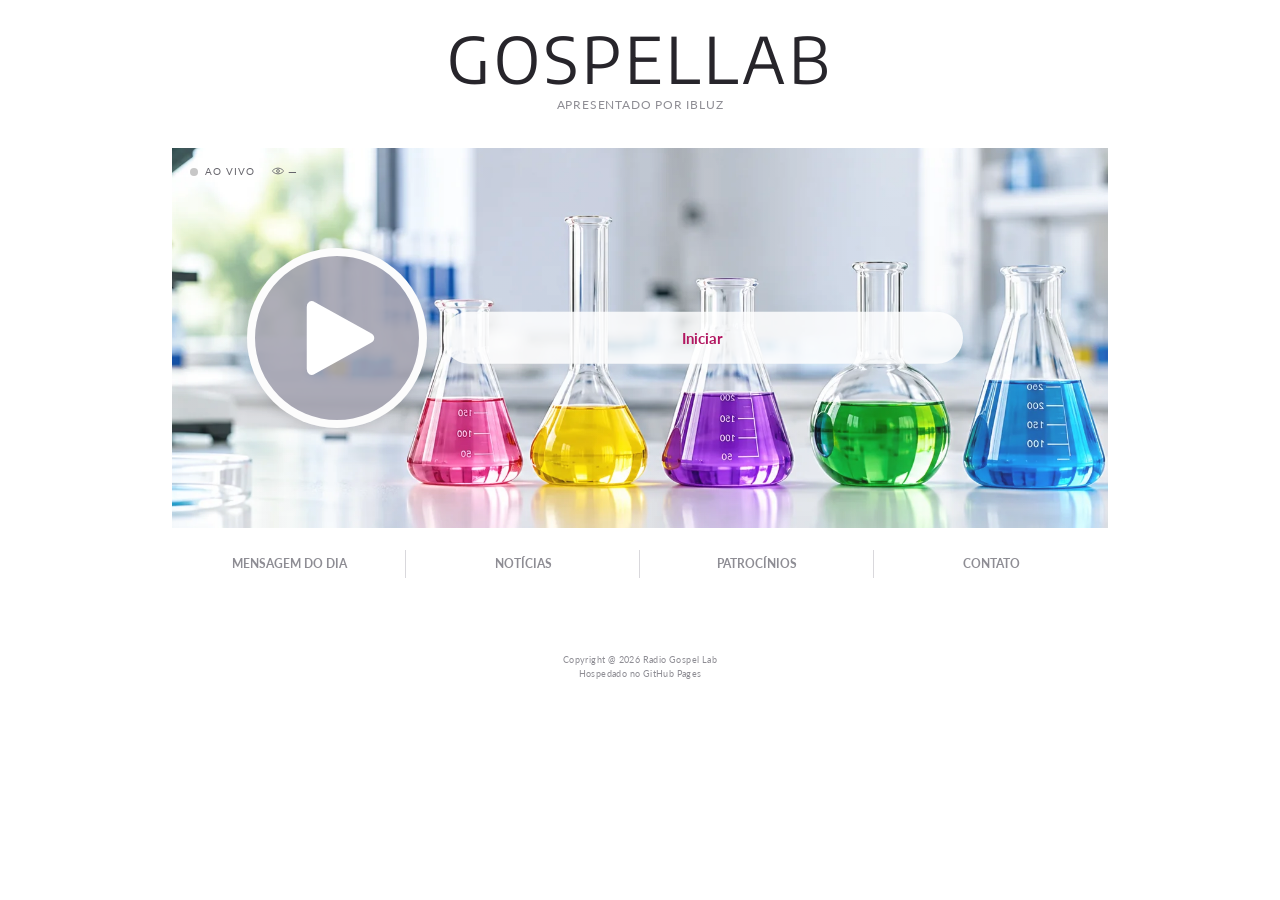
<file: index.html>
<!doctype html>
<html lang="pt-BR">
<head>
  <meta charset="utf-8">
  <meta name="viewport" content="width=device-width, initial-scale=1">
  <meta name="theme-color" content="#ffffff">
  <meta name="description" content="GOSPELLAB — programação, mensagem do dia e avisos da Rádio Gospel Lab.">
  <title>GOSPELLAB — Rádio Gospel Lab</title>
  <link rel="preconnect" href="https://fonts.googleapis.com">
  <link rel="preconnect" href="https://fonts.gstatic.com" crossorigin>
  <link href="https://fonts.googleapis.com/css2?family=Encode+Sans:wght@400;700&family=Lato:wght@400;700&display=swap" rel="stylesheet">
  <link rel="manifest" href="manifest.json">
  <link rel="stylesheet" href="styles.css?v=20261008-1">
  <link rel="icon" href="favicon.jpg?v=20260924" type="image/jpeg">
  <link rel="apple-touch-icon" href="apple-touch-icon.png?v=20260924">
</head>
<body>
  <main class="page-shell">
    <header class="site-header">
      <h1>GOSPELLAB</h1>
      <p>Apresentado por IBLUZ</p>
    </header>

    <section class="section programming" aria-labelledby="programming-title">
      <h2 id="programming-title" class="visually-hidden">Programação</h2>
      <div class="hero-player">
        <div class="hero-meta">
          <div class="live-status"><span id="live-dot" class="live-dot"></span><span id="live-label">AO VIVO</span></div>
          <div class="hero-audience audience" title="Visitas totais"><svg class="eye-icon" viewBox="0 0 24 24" aria-hidden="true"><path d="M2.2 12s3.5-5 9.8-5 9.8 5 9.8 5-3.5 5-9.8 5-9.8-5-9.8-5Z"></path><circle cx="12" cy="12" r="2.4"></circle></svg> <span id="view-counter">—</span></div>
        </div>
        <button id="radio-toggle" class="radio-toggle" type="button" aria-pressed="false" aria-label="Iniciar">
          <span id="radio-icon" class="radio-icon" aria-hidden="true"><svg class="play-glyph" viewBox="0 0 70 80" aria-hidden="true"><path d="M8 5 C5 3 2 5 2 9 V71 C2 75 5 77 8 75 L64 44 C68 42 68 38 64 36 Z"></path></svg></span>
          <strong id="current-title">Iniciar</strong>
        </button>
      </div>
    </section>

    <nav class="quick-nav" aria-label="Navegação da rádio">
      <button type="button" data-panel="message-content" aria-expanded="false">Mensagem do Dia</button>
      <button type="button" data-panel="notices-content" aria-expanded="false">Notícias</button>
      <button type="button" data-panel="sponsors-content" aria-expanded="false">Patrocínios</button>
      <button type="button" data-panel="contact-content" aria-expanded="false">Contato</button>
    </nav>

    <section class="section" aria-label="Mensagem do Dia">
      <div id="message-content" class="expandable-content is-collapsed"><p>Carregando mensagem...</p></div>
    </section>

    <section class="section" aria-label="Avisos">
      <div id="notices-content" class="notice-box expandable-content is-collapsed"><p>Carregando avisos...</p></div>
    </section>

    <section class="section" aria-label="Patrocínios">
      <div id="sponsors-content" class="expandable-content sponsors is-collapsed"><div id="sponsors-grid" class="sponsors-grid"><p>Carregando patrocinadores...</p></div></div>
    </section>

    <section class="section contact-section" aria-label="Contato">
      <div id="contact-content" class="expandable-content is-collapsed">
        <form id="guestbook-form" class="guestbook-form">
          <div class="guestbook-fields">
            <label>Nome<input name="name" type="text" maxlength="80" autocomplete="name" required></label>
            <label>Cidade<input name="city" type="text" maxlength="80" autocomplete="address-level2" required></label>
            <label>Estado<select name="state" autocomplete="address-level1" required><option value="">Selecione</option><option>AC</option><option>AL</option><option>AP</option><option>AM</option><option>BA</option><option>CE</option><option>DF</option><option>ES</option><option>GO</option><option>MA</option><option>MT</option><option>MS</option><option>MG</option><option>PA</option><option>PB</option><option>PR</option><option>PE</option><option>PI</option><option>RJ</option><option>RN</option><option>RS</option><option>RO</option><option>RR</option><option>SC</option><option>SP</option><option>SE</option><option>TO</option></select></label>
          </div>
          <label>Mensagem<textarea name="message" rows="5" maxlength="500" required></textarea></label>
          <input class="guestbook-trap" name="website" type="text" tabindex="-1" autocomplete="off" aria-hidden="true">
          <button type="submit">Enviar mensagem</button>
          <p id="guestbook-status" class="guestbook-status" role="status" aria-live="polite"></p>
        </form>
      </div>
    </section>

    <footer>
      <p>Copyright @ 2026 Radio Gospel Lab</p>
      <p>Hospedado no GitHub Pages</p>
    </footer>
  </main>

  <audio id="audio-a" preload="metadata"></audio>
  <audio id="audio-b" preload="metadata"></audio>
  <script src="app.js?v=20261012-3" defer></script>
</body>
</html>
</file>
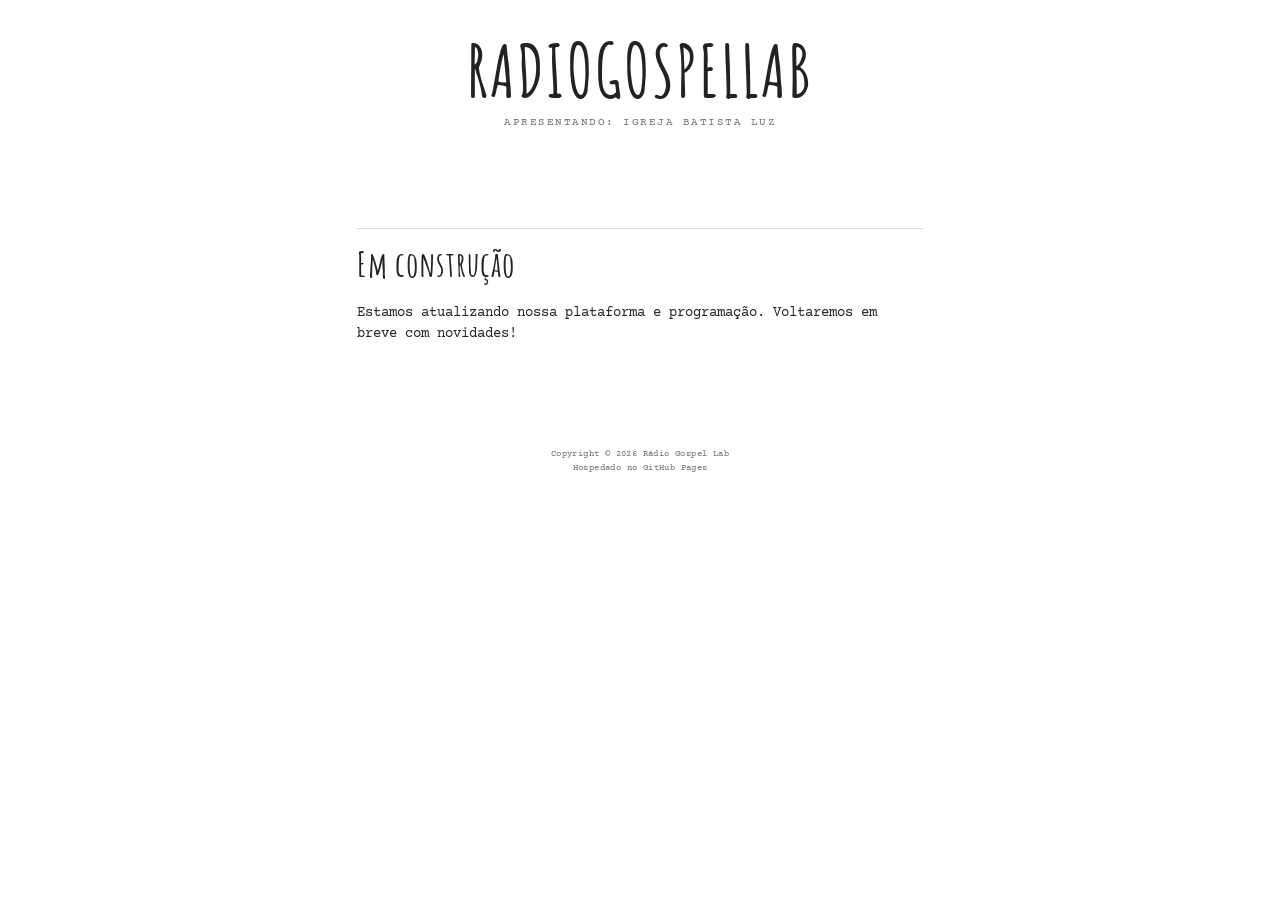
<file: em-construcao.html>
<!doctype html>
<html lang="pt-BR">
<head>
  <meta charset="utf-8">
  <meta name="viewport" content="width=device-width, initial-scale=1">
  <meta name="theme-color" content="#ffffff">
  <meta name="description" content="RADIOGOSPELLAB — página em construção.">
  <title>RADIOGOSPELLAB — Em construção</title>
  <link rel="preconnect" href="https://fonts.googleapis.com">
  <link rel="preconnect" href="https://fonts.gstatic.com" crossorigin>
  <link href="https://fonts.googleapis.com/css2?family=Amatic+SC:wght@400;700&family=Courier+Prime:wght@400;700&display=swap" rel="stylesheet">
  <link rel="stylesheet" href="construction.css">
  <link rel="icon" href="favicon.jpg" type="image/jpeg">
  <link rel="apple-touch-icon" href="favicon.jpg">
</head>
<body>
  <main class="construction-shell">
    <header class="construction-header">
      <h1>RADIOGOSPELLAB</h1>
      <p>Apresentando: Igreja Batista Luz</p>
    </header>

    <section class="construction-section" aria-labelledby="construction-title">
      <h2 id="construction-title">Em construção</h2>
      <p>Estamos atualizando nossa plataforma e programação. Voltaremos em breve com novidades!</p>
    </section>

    <footer>
      <p>Copyright © <span id="current-year">2026</span> Rádio Gospel Lab</p>
      <p>Hospedado no GitHub Pages</p>
    </footer>
  </main>
  <script>
    document.getElementById('current-year').textContent = new Date().getFullYear();
    fetch('https://script.google.com/macros/s/AKfycbyyloS3er9RA9PjFjixAKMOWof_BlNdQNguHwe7pm5VVqt6w-ecUzlZE1lVwZvhDZOjtg/exec?t=mode', { cache: 'no-store' })
      .then(response => response.json())
      .then(payload => { if (payload.siteMode !== 'construcao') location.replace('./'); })
      .catch(() => {});
  </script>
</body>
</html>
</file>
<file: styles.css>
:root {
  --ink: #27252b;
  --muted: #8e8d94;
  --line: #d9d8dc;
  --accent: #b21761;
  --accent-soft: #aaa9b6;
  --paper: #fff;
}

* { box-sizing: border-box; }
html { background: var(--paper); scroll-behavior: smooth; }
body {
  margin: 0;
  color: var(--ink);
  background: var(--paper);
  font-family: Lato, Arial, sans-serif;
  font-size: 14px;
  line-height: 1.5;
}
button, input { font: inherit; }
button { color: inherit; }
a { color: inherit; }
.page-shell { max-width: 980px; margin: 0 auto; padding: 30px 22px 34px; }
.site-header { text-align: center; margin-bottom: 34px; }
.site-header h1 { margin: 0; font: 400 clamp(2.8rem, 7.2vw, 4rem)/.9 "Encode Sans", Arial, sans-serif; letter-spacing: 4px; }
.site-header p { margin: 8px 0 0; color: var(--muted); font-size: 12px; letter-spacing: .8px; text-transform: uppercase; }
.section { margin-top: 34px; }
.visually-hidden { position: absolute; width: 1px; height: 1px; padding: 0; margin: -1px; overflow: hidden; clip: rect(0, 0, 0, 0); white-space: nowrap; border: 0; }
.hero-player {
  position: relative;
  min-height: clamp(250px, 39vw, 380px);
  overflow: hidden;
  background: #edf0f5 url("radio-lab-background.webp") center center / cover no-repeat;
}
.hero-player::after { content: ""; position: absolute; inset: 0; background: linear-gradient(90deg, rgba(255,255,255,.08), rgba(255,255,255,.02) 55%, rgba(255,255,255,.15)); pointer-events: none; }
.hero-meta { position: absolute; z-index: 3; top: 16px; left: 18px; right: 18px; display: flex; align-items: center; justify-content: flex-start; gap: 16px; color: #66656c; }
.hero-audience { color: #66656c; }
.audience { font-size: 11px; white-space: nowrap; }
.eye-icon { width: 14px; height: 14px; vertical-align: -2px; fill: none; stroke: currentColor; stroke-width: 1.5; }
.live-status { display: flex; align-items: center; gap: 7px; color: #66656c; font-size: 10px; letter-spacing: 1px; text-transform: uppercase; }
.live-dot { width: 8px; height: 8px; border-radius: 50%; background: #c7c7c7; display: inline-block; }
.live-dot.is-live { background: #c62828; box-shadow: 0 0 0 3px rgba(198,40,40,.14); }
.radio-toggle { position: absolute; z-index: 3; left: 8%; top: 50%; display: flex; align-items: center; justify-content: center; width: 180px; height: 180px; transform: translateY(-50%); padding: 0; border: 8px solid rgba(255,255,255,.96); border-radius: 50%; background: rgba(166,165,178,.9); cursor: pointer; color: #fff; box-shadow: 0 2px 12px rgba(0,0,0,.12); -webkit-appearance: none; appearance: none; -webkit-tap-highlight-color: transparent; -webkit-touch-callout: none; touch-action: manipulation; user-select: none; transition: background-color .2s ease; }
.radio-toggle:hover { background: var(--accent); }
.radio-toggle:focus:not(:focus-visible) { outline: none; }
.radio-toggle > * { pointer-events: none; }
.radio-toggle:disabled { opacity: 1; cursor: wait; }
.radio-toggle:focus-visible, .more-button:focus-visible, .quick-nav button:focus-visible { outline: 3px solid var(--accent); outline-offset: 4px; }
.radio-icon { display: inline-flex; align-items: center; justify-content: center; width: 94px; height: 102px; color: #fff; }
.play-glyph { display: block; width: 70px; height: 80px; margin-left: 8px; fill: currentColor; }
.play-glyph path { stroke: currentColor; stroke-width: 2.5; stroke-linejoin: round; }
.pause-glyph { display: inline-flex; gap: 10px; }
.pause-glyph::before, .pause-glyph::after { content: ""; display: block; width: 18px; height: 70px; background: currentColor; border-radius: 2px; }
.radio-toggle strong { position: absolute; top: 50%; left: calc(100% + 24px); width: min(520px, 48vw); transform: translateY(-50%); padding: 15px 38px; border-radius: 30px; background: rgba(255,255,255,.84); color: var(--accent); font-weight: 700; font-size: 15px; text-align: center; white-space: nowrap; overflow: hidden; text-overflow: ellipsis; }
.radio-toggle strong:only-child { display: block; }
.quick-nav { display: grid; grid-template-columns: repeat(4, 1fr); margin-top: 0; }
.quick-nav button { position: relative; display: flex; align-items: center; justify-content: center; min-height: 72px; width: 100%; padding: 12px 10px; color: var(--muted); border: 0; background: transparent; cursor: pointer; font-size: 12px; font-weight: 700; text-align: center; text-transform: uppercase; }
.quick-nav button:not(:last-child)::after { content: ""; position: absolute; top: 50%; right: 0; width: 1px; height: 28px; transform: translateY(-50%); background: var(--line); }
.quick-nav button:hover, .quick-nav button[aria-expanded="true"] { color: var(--accent); background: transparent; }
.quick-nav ~ .section { margin-top: 0; transition: margin-top .45s ease; }
.quick-nav ~ .section.is-active { margin-top: 34px; }
.section-heading { display: flex; align-items: flex-end; justify-content: space-between; gap: 16px; border-bottom: 1px solid var(--line); }
.programming .section-heading { border-bottom: 0; }
h2 { margin: 0 0 8px; font: 400 2rem/1 Lato, Arial, sans-serif; letter-spacing: .5px; text-transform: uppercase; }
.expandable-content { overflow: hidden; max-height: 0; opacity: 0; transform: translateY(18px); transition: max-height .45s ease, opacity .3s ease, transform .45s ease, margin .45s ease; }
.expandable-content.is-open { max-height: 1400px; opacity: 1; transform: translateY(0); }
.expandable-content p { margin: 12px 18px 0; text-align: justify; }
.expandable-content.sponsors { max-height: 0; }
.expandable-content.sponsors.is-open { max-height: 1600px; }
.sponsors-grid { display: grid; grid-template-columns: repeat(2, minmax(0, 1fr)); gap: 22px 18px; padding: 14px 18px 0; }
.sponsor-card { display: grid; grid-template-columns: 78px minmax(0, 1fr); gap: 10px; align-items: start; }
.sponsor-card img { width: 78px; height: 78px; object-fit: cover; border: 1px solid var(--line); background: #fafafa; }
.sponsor-info h3 { margin: 0 0 5px; font-size: 13px; line-height: 1.25; font-weight: 700; }
.sponsor-info p { margin: 0 0 7px; font-size: 11px; line-height: 1.4; }
.sponsor-info a { color: var(--ink); font-size: 10px; letter-spacing: .5px; text-transform: uppercase; }
.more-button { display: block; margin-top: 11px; border: 0; background: transparent; padding: 0; cursor: pointer; color: var(--muted); font-size: 10px; letter-spacing: 1px; text-transform: uppercase; }
.more-button:hover { color: var(--accent); }
.notice-box { min-height: 0; margin-top: 0; padding-inline: 18px; }
.notice-box.is-open { min-height: 26px; margin-top: 0; }
.notice-box.is-fading { opacity: 0; }
.notice-box p { margin: 12px 0 10px; text-align: justify; }
.sponsors a { color: inherit; }
.contact-section p { margin: 14px 0 0; color: var(--muted); }
.guestbook-form { padding: 12px 18px 4px; }
.guestbook-fields { display: grid; grid-template-columns: 1.6fr .9fr .45fr; gap: 14px; }
.guestbook-form label { display: flex; flex-direction: column; gap: 6px; color: var(--muted); font-size: 10px; letter-spacing: .8px; text-transform: uppercase; }
.guestbook-form input:not([type="hidden"]), .guestbook-form select, .guestbook-form textarea { width: 100%; border: 1px solid var(--line); border-radius: 6px; padding: 10px 11px; color: var(--ink); background: #fff; font: inherit; font-size: 13px; letter-spacing: 0; text-transform: none; outline: none; }
.guestbook-form textarea { min-height: 110px; margin-top: 0; resize: vertical; }
.guestbook-form input:focus, .guestbook-form select:focus, .guestbook-form textarea:focus { border-color: var(--accent); box-shadow: 0 0 0 2px rgba(178,23,97,.12); }
.guestbook-form button { margin-top: 14px; border: 1px solid var(--ink); border-radius: 6px; padding: 10px 18px; color: var(--ink); background: transparent; cursor: pointer; font-size: 11px; letter-spacing: .8px; text-transform: uppercase; }
.guestbook-form button:hover, .guestbook-form button:focus-visible { color: #fff; background: var(--ink); }
.guestbook-form button:disabled { opacity: .55; cursor: wait; }
.guestbook-status { min-height: 21px; margin: 12px 0 0 !important; color: var(--muted); font-size: 12px; letter-spacing: 0; text-transform: none; }
.guestbook-status.is-success { color: #32734d; }
.guestbook-status.is-error { color: #a1263d; }
.guestbook-trap { position: absolute; left: -9999px; width: 1px !important; height: 1px; opacity: 0; }
footer { margin-top: 54px; color: var(--muted); font-size: 9px; line-height: 1.35; text-align: center; letter-spacing: .4px; }
footer p { margin: 2px 0; }
@media (max-width: 700px) {
  .page-shell { padding: 24px 0 26px; }
  .site-header { padding: 0 18px; margin-bottom: 24px; }
  .hero-player { min-height: 250px; }
  .hero-meta { left: 14px; right: 14px; }
  .radio-toggle { left: 7%; width: 128px; height: 128px; border-width: 6px; }
  .radio-icon { width: 68px; height: 76px; }
  .play-glyph { width: 52px; height: 60px; margin-left: 5px; }
  .pause-glyph { gap: 7px; }
  .pause-glyph::before, .pause-glyph::after { width: 13px; height: 52px; }
  .radio-toggle strong { left: calc(100% + 14px); width: calc(100vw - 175px); padding: 11px 18px; font-size: 12px; }
  .quick-nav button { min-height: 62px; padding: 8px 4px; font-size: 9px; }
  .section { padding: 0; margin-top: 30px; }
  .quick-nav ~ .section { margin-top: 0; }
  .quick-nav ~ .section.is-active { margin-top: 30px; }
  .programming { padding: 0; margin-top: 0; }
  .sponsors-grid { grid-template-columns: 1fr; gap: 18px; }
  .guestbook-form { padding-left: 12px; padding-right: 12px; }
  .guestbook-fields { grid-template-columns: 1fr; gap: 12px; }
}
@media (prefers-reduced-motion: reduce) { *, *::before, *::after { scroll-behavior: auto !important; transition: none !important; } }
</file>
<file: construction.css>
:root {
  --ink: #222;
  --muted: #6d6d6d;
  --line: #d9d9d9;
  --paper: #fff;
}

* { box-sizing: border-box; }
html { background: var(--paper); }
body {
  margin: 0;
  color: var(--ink);
  background: var(--paper);
  font-family: "Courier Prime", "Courier New", monospace;
  font-size: 14px;
  line-height: 1.5;
}
.construction-shell { max-width: 610px; margin: 0 auto; padding: 40px 22px 28px; }
.construction-header { text-align: center; margin-bottom: 96px; }
.construction-header h1 { margin: 0; font: 700 clamp(3.2rem, 10vw, 4.5rem)/.85 "Amatic SC", cursive; letter-spacing: 2px; }
.construction-header p { margin: 14px 0 0; color: var(--muted); font-size: 11px; letter-spacing: 1.5px; text-transform: uppercase; }
.construction-section { border-top: 1px solid var(--line); padding-top: 18px; min-height: 170px; }
.construction-section h2 { margin: 0 0 22px; font: 700 2.15rem/1 "Amatic SC", cursive; letter-spacing: 1px; }
.construction-section p { margin: 0; max-width: 570px; }
footer { margin-top: 50px; color: var(--muted); font-size: 9px; line-height: 1.35; text-align: center; letter-spacing: .4px; }
footer p { margin: 2px 0; }
@media (max-width: 480px) {
  .construction-shell { padding: 28px 18px 22px; }
  .construction-header { margin-bottom: 70px; }
}
</file>
